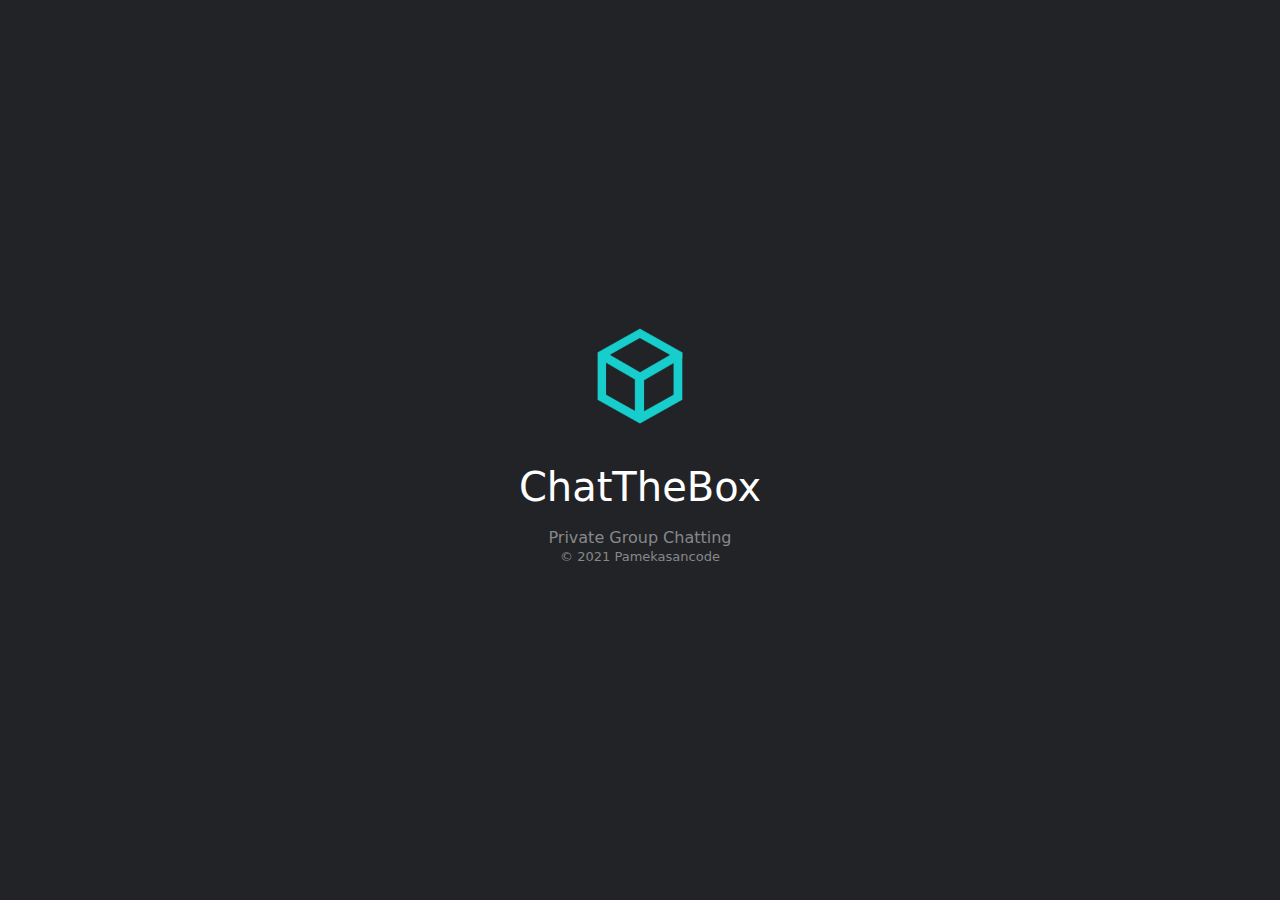
<file: signin.html>
<!DOCTYPE html>
<html>
<head>
    <meta charset="UTF-8">
    <meta name="viewport" content="width=device-width, initial-scale=1">
    <meta property="og:title" content="{Pamekasancode}®"/>
    <meta name="description" content="Minj Webchat (ChatTheBox)">
    <meta name="theme-color" content="#222327">
    <title>Signin</title>
    <link rel="stylesheet" href="res/bootstrap@5.0.0-alpha2.min.css" type="text/css" media="all" />
    <script src="https://cdnjs.cloudflare.com/ajax/libs/jquery/3.5.1/jquery.min.js"></script>
    <link rel="stylesheet" href="https://cdnjs.cloudflare.com/ajax/libs/font-awesome/4.7.0/css/font-awesome.min.css">
    <link rel="stylesheet" href="style.css" type="text/css" media="all"/>
    <link rel="shortcut icon" href="logo.png" type="image/x-icon" />
</head>
<script type="text/javascript" charset="utf-8">
  if(localStorage.getItem("user") !== null) {
    window.location.href="index.html";
  }
</script>
<body>
  <div class="preloader">
    <div class="content">
      <div class="image">
        <img src="logo.png" alt="" />
      </div>
      
      <h1>ChatTheBox</h1>
      <p>Private Group Chatting</p>
      <p class="copyright">© 2021 Pamekasancode</p>
    </div>
  </div>
  <div class="signin">
    <div class="container">
      <h3>Underground</h3>
      <p>Please don't share your privacy in here.</p>
      <div class="input-group">
        <input type="text" id="nickname" placeholder="Your Nickname" class="form-control" autocomplete="off" required/>
      </div>
      <div class="input-group">
        <input type="text" id="code" placeholder="Private Code" class="form-control" autocomplete="off" required/>
      </div>
      <div class="input-group">
        <button class="btn btn-dark" id="signin">Signin <i class="fa fa-sign-in"></i></button>
      </div>
    </div>
  </div>
  <script src="signin.js" type="text/javascript" charset="utf-8"></script>
</body>
</html>
</file>
<file: style.css>
body {
  background-color: #222327;
}

.preloader {
  top: 0;
  bottom: 0;
  position: fixed;
  z-index: 3;
  width: 100%;
  min-height: 100%;
  background-color: #222327;
}

.preloader .content {
  position: absolute;
  width: 70%;
  top: 50%;
  left: 50%;
  transform: translate(-50%, -50%);
  text-align: center;

}

.preloader .image {
  height: 120px;
}

.preloader .content img {
  width: 100px;
  animation: load 3s infinite;

}

.preloader h1 {
  color: #fff;
  padding: 17px;
  
}

.preloader p {
  color: #888;
  line-height: 3px;
}

.preloader .copyright {
  font-size: 13px;
}


@keyframes load {
  0%{
    transform: translateX(-50%);
    opacity: 0.1;
    width: 70px;
  }
  25%{
    transform: translateX(50%);
    opacity: 0.1;
    width: 100px;
  }
  50%{
    transform: translateX(-50%);
    opacity: 1;
    width: 100px;
  }
  75%{
    transform: translateX(50%);
    opacity: 1;
    width: 70px;
  }
  100%{
    transform: translateX(-50%);
    opacity: 1;
    width: 100px;
  }
}

.notice {
  position: fixed;
  top: 40%;
  left: 50%;
  transform: translate(-50%, -40%);
  width: 70%;
  background-color: #2B2C31;
  padding: 17px;
}

.notice h4 {
  color: #17CECC;
}

.notice p {
  color: #4f4f4f;
  font-size: 14px;
}

.about {
  position: fixed;
  top: 40%;
  left: 50%;
  transform: translate(-50%, -40%);
  width: 70%;
  background-color: #2B2C31;
  padding: 17px;
  display: none;
}

.about h4 {
  color: #17CECC;
}

.about i {
  font-size: 20px;
}

.about .fa-times {
  color: #888;
  float: right;
  margin-top: 3px;
}

.about .fa-github {
  color: #17CECC;

}

.about p {
  color: #4f4f4f;
  font-size: 14px;
}

.topbar {
  background-color: #2B2C31;
  padding: 7px;
  top: 0;
  position: fixed;
  z-index: 999;
  width: 100%;
  color: #fff;
}

.topbar img {
  width: 150px;
  padding: 5px;
  margin-left: -10px;
}

.topbar i {
  font-size: 25px;
  margin-top: 10px;
  color: #aaa;
  transition: .2s;
}

.topbar i:hover {
  transform: scale(0.95);
}

.input-msg {
  position: fixed;
  bottom: 0;
  width: 100%;
  padding: 5px;
  background-color: #222327;
  height: 50px;
}

.null {
  height: 50px;
}

.input-msg input {
  background-color: #2B2C31;
  border: none;
  outline: none;
}

.input-msg input:hover,
.input-msg input:focus {
  box-shadow: none;
  border: none;
  background-color: #2B2C31;
  color: #fff;
}

.input-msg button {
  outline: none;
  margin-left: 5px;
  border: none;
  color: #17CECC;
}

.input-msg button:hover {
  box-shadow: none !important;
  border: none !important;
  color: #17CECC;
}

.chat-box {
  padding-top: 70px;
  padding-left: 10px;
  overflow: hidden;
  height: auto;
}

.chat-box .chat {
  padding-bottom: 30px;
}

.chat-box .chat h5 {
  color: #17CECC;
  font-size: 17px;
}

.chat-box .chat p {
  color: #4e4e4e;
  margin-top: -5px;
  font-size: 14px;
  max-width: 80%;
}

.chat-box .chat .time {
  float: right;
  margin-top: -17px;
  font-size: 13px;
}

.signin {
  width: 70%;
  position: absolute;
  left: 50%;
  top: 50%;
  transform: translate(-50%, -50%);
}

.signin h3 {
  color: #17CECC;
}

.signin p {
  color: #4e4e4e;
}

.signin .input-group {
  margin-bottom: 7px;
}

.signin input {
  background-color: #2B2C31;
  border: none;
  outline: none;
  width: 100%;
}

.signin input:hover,
.signin input:focus {
  box-shadow: none;
  border: none;
  background-color: #2B2C31;
  color: #fff;
}

.signin button {
  outline: none;
  margin-left: 5px;
  border: none;
  color: #17CECC;
  width: 100px;
  margin-left: 1px;
}

.signin button:hover {
  box-shadow: none !important;
  border: none !important;
}

.option {
  background-color: #2B2C31;
  position: fixed;
  z-index: 99;
  right: 0;
  margin-top: 60px;
  display: none;
}

.option.active {
  display: block;
  animation: option 700ms;
}

@keyframes option {
  0%{transform: translateX(100%);}
  100%{transform: translateX(0%);}
}

.option .list-group-item {
  background-color: #2B2C31;
}

.option .list-group-item a {
  color: #17CECC;
  text-decoration: none;
  
}
</file>
